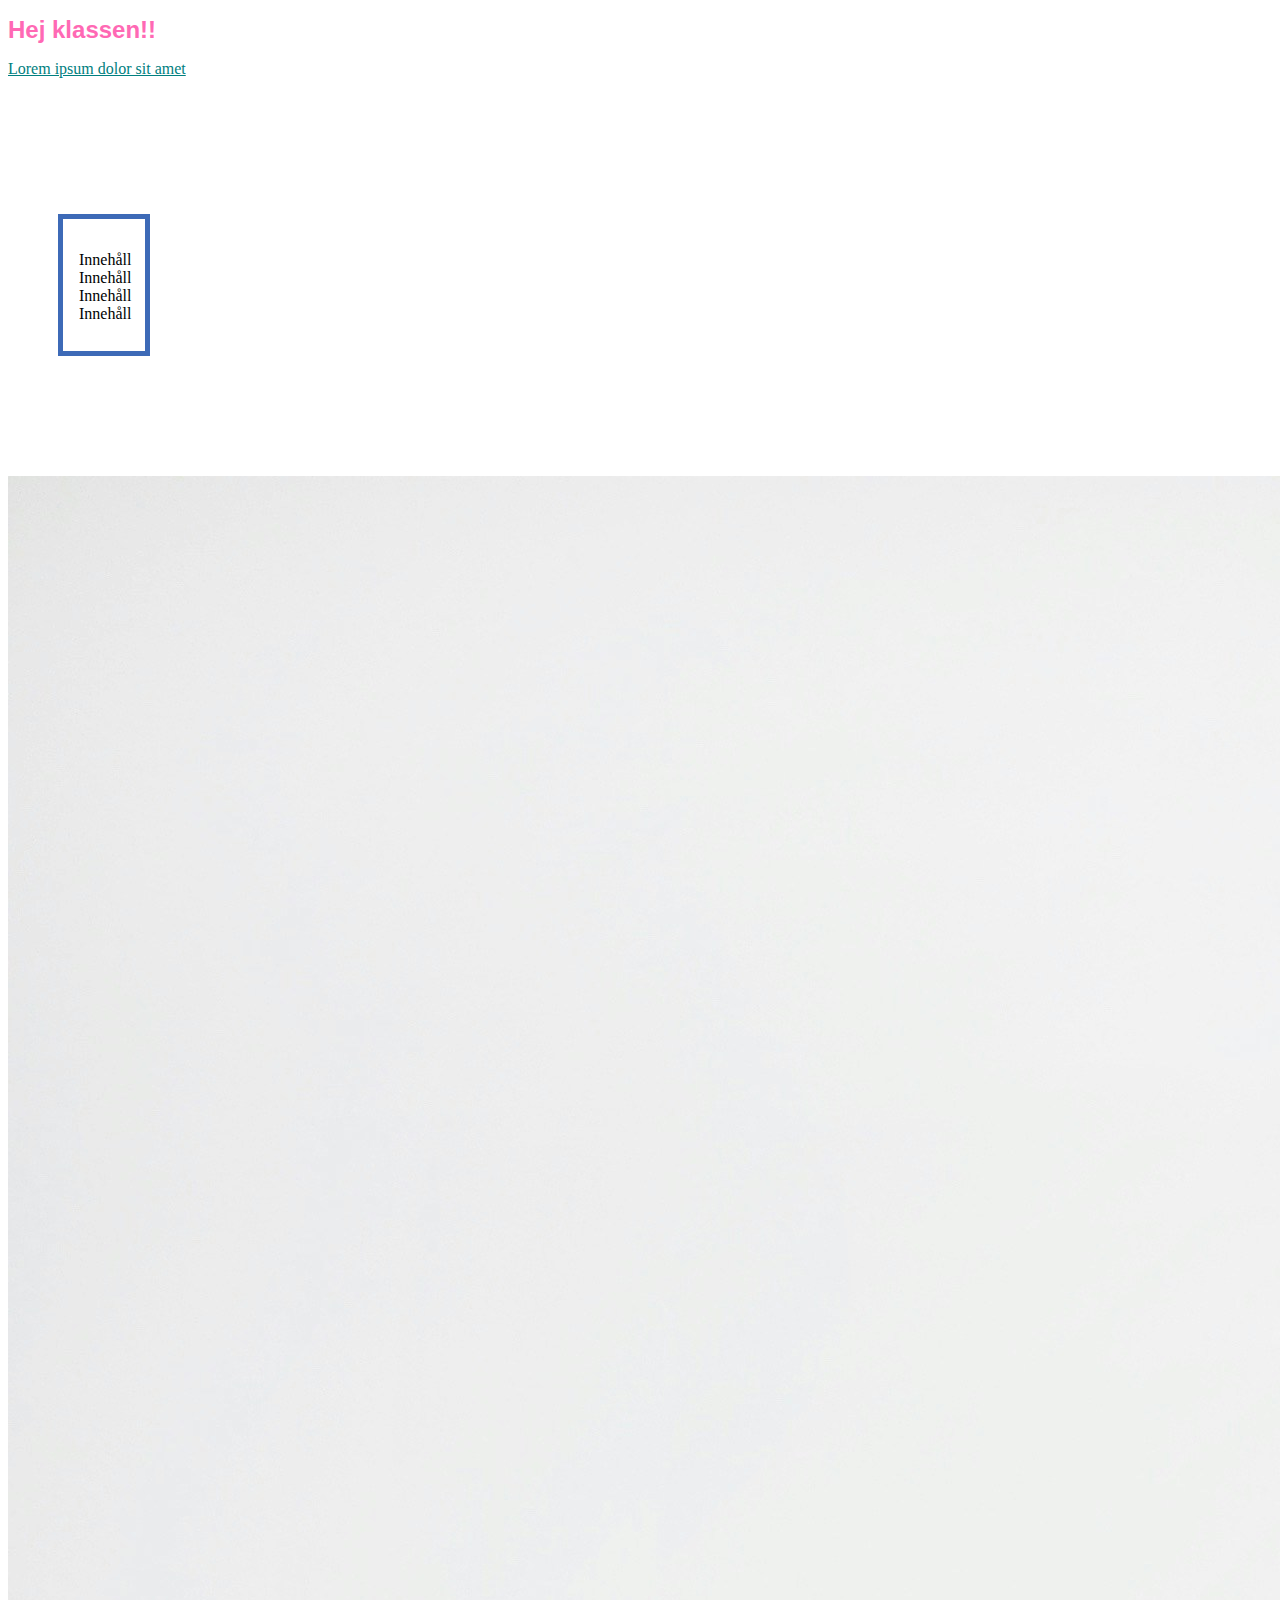
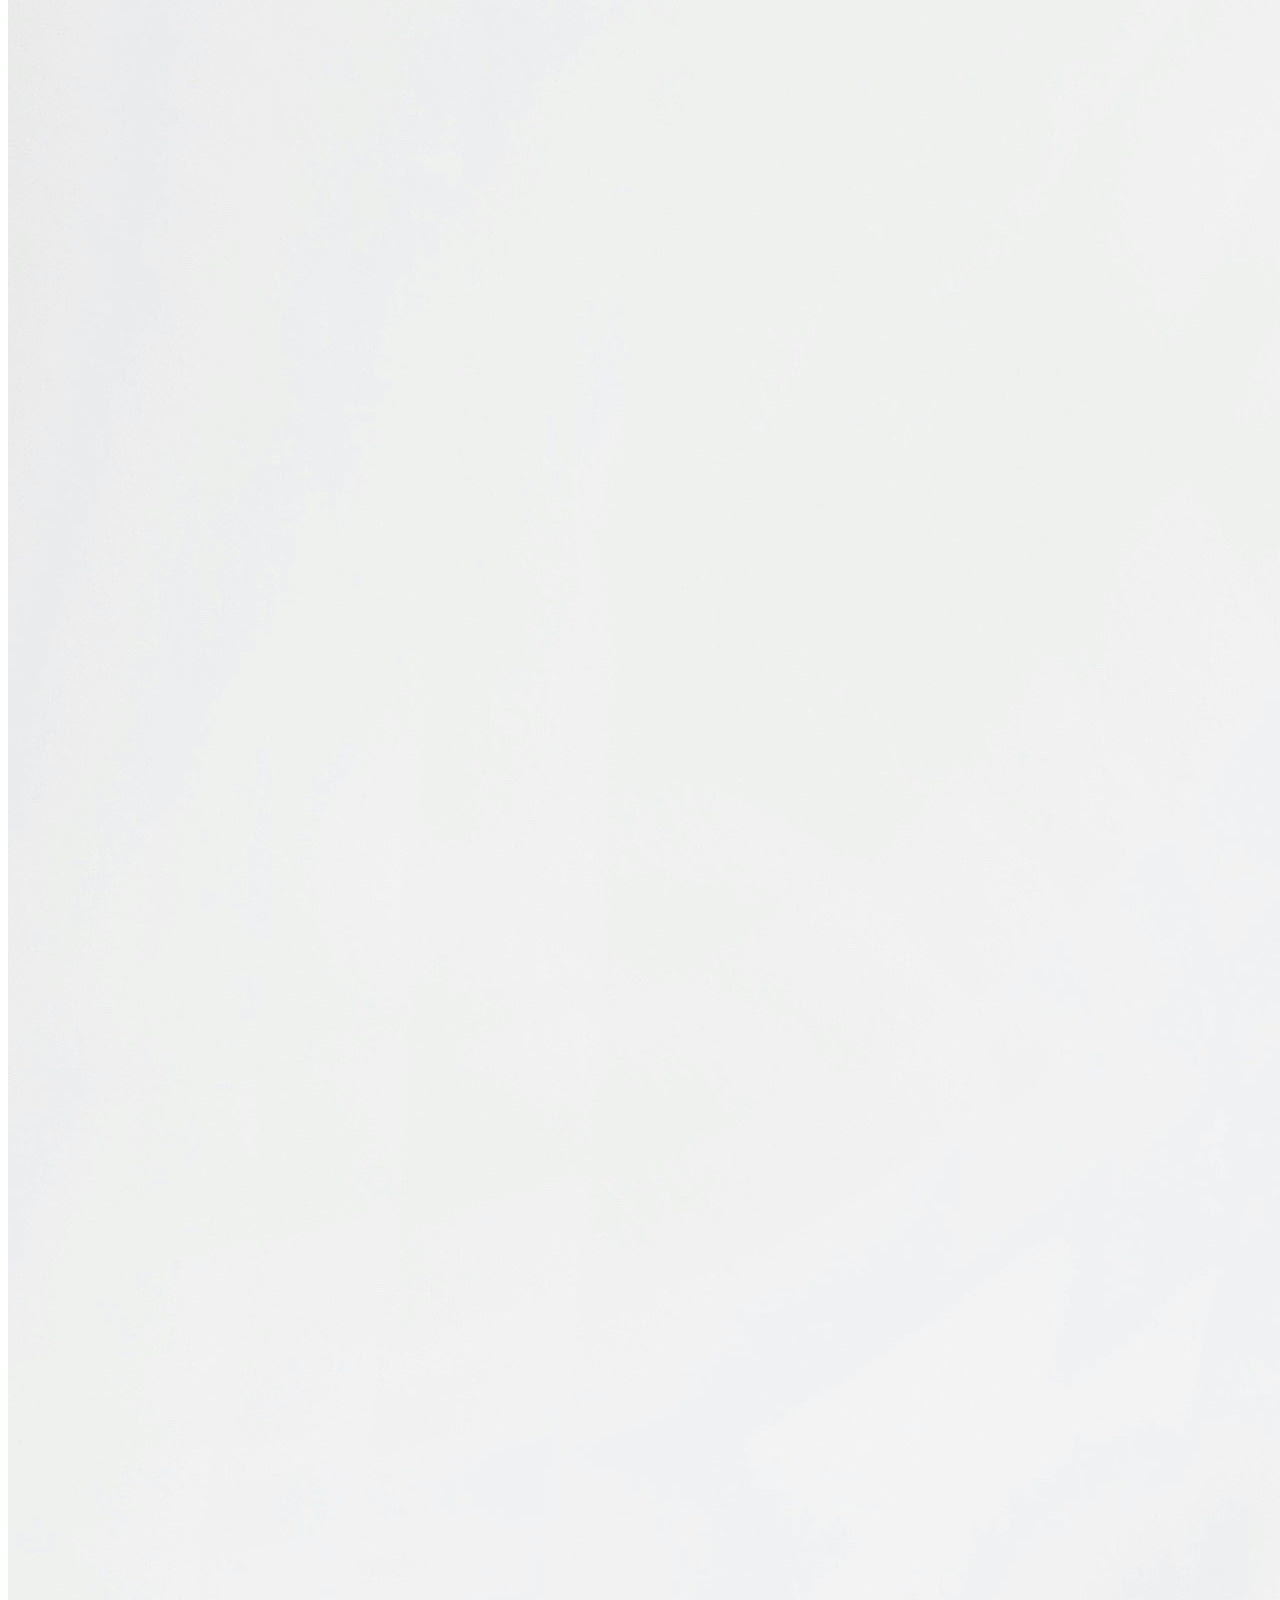
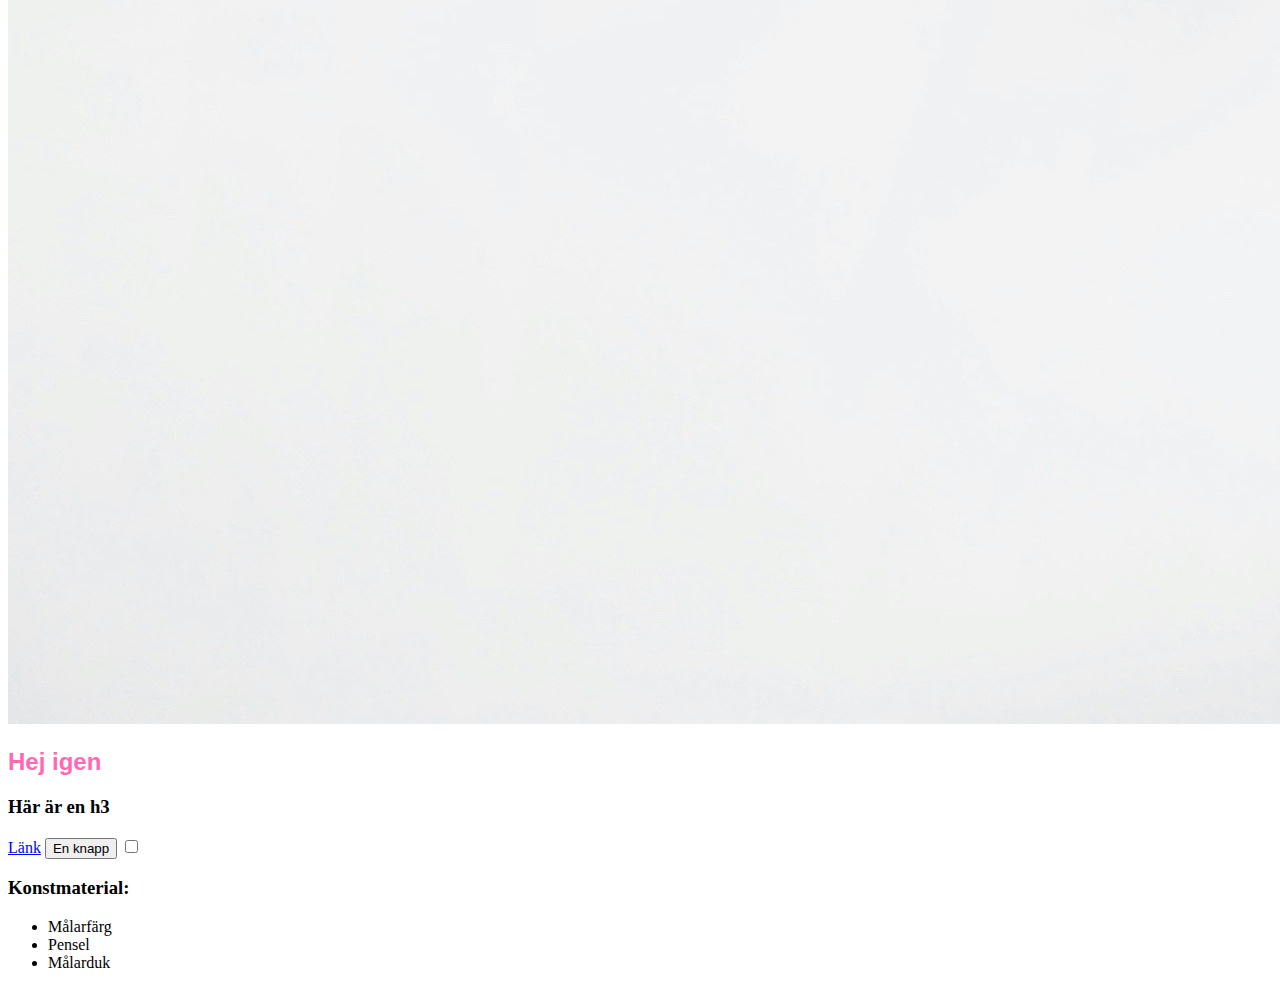
<file: helloworld.html>
<!-- dokumenttyp -->
<!DOCTYPE html>
<!-- här börjar det -->
<html lang="en">
<!-- instruktioner till webbläsaren -->

<head>
    <!-- teckenuppsättning -->
    <meta charset="UTF-8">
    <title>Hello world!</title>
    <link rel="stylesheet" href="./css/style.css">
</head>

<body>
    <header>
        <h1 class="pink bold">Hej klassen!!</h1>
        <p id="breadtext">Lorem ipsum dolor sit amet</p>
    </header>
    <main>
        <section class="box">
            <p>Innehåll Innehåll Innehåll Innehåll</p>
        </section>
        <img src="./imgs/igor-son-FV_PxCqgtwc-unsplash.jpg" alt="Green plant">
        <h2 class="pink">Hej igen</h2>
        <h3>Här är en h3</h3>
        <a href="index.html">Länk</a>
        <button>En knapp</button>
        <input type="checkbox">
        <article>
            <h3>Konstmaterial:</h3>
            <ul>
                <li>Målarfärg</li>
                <li>Pensel</li>
                <li>Målarduk</li>
            </ul>
        </article>
    </main>
</body>

</html>
</file>
<file: css/style.css>
.bold {
    font-size: 32px;
    font-weight: bold;
    color: greenyellow;
}
.pink {
    font-family: 'Arial';
    font-size: 24px;
    color: hotpink;
}
#breadtext {
    color: teal;
    text-decoration: underline;
}

/* box-modellen, exempel */
.box {
    border: 5px solid rgb(61, 106, 183);
    display: inline-block;
    margin: 120px 50px;
    padding: 16px;
    width: 50px;
    height: 100px;
}
</file>
